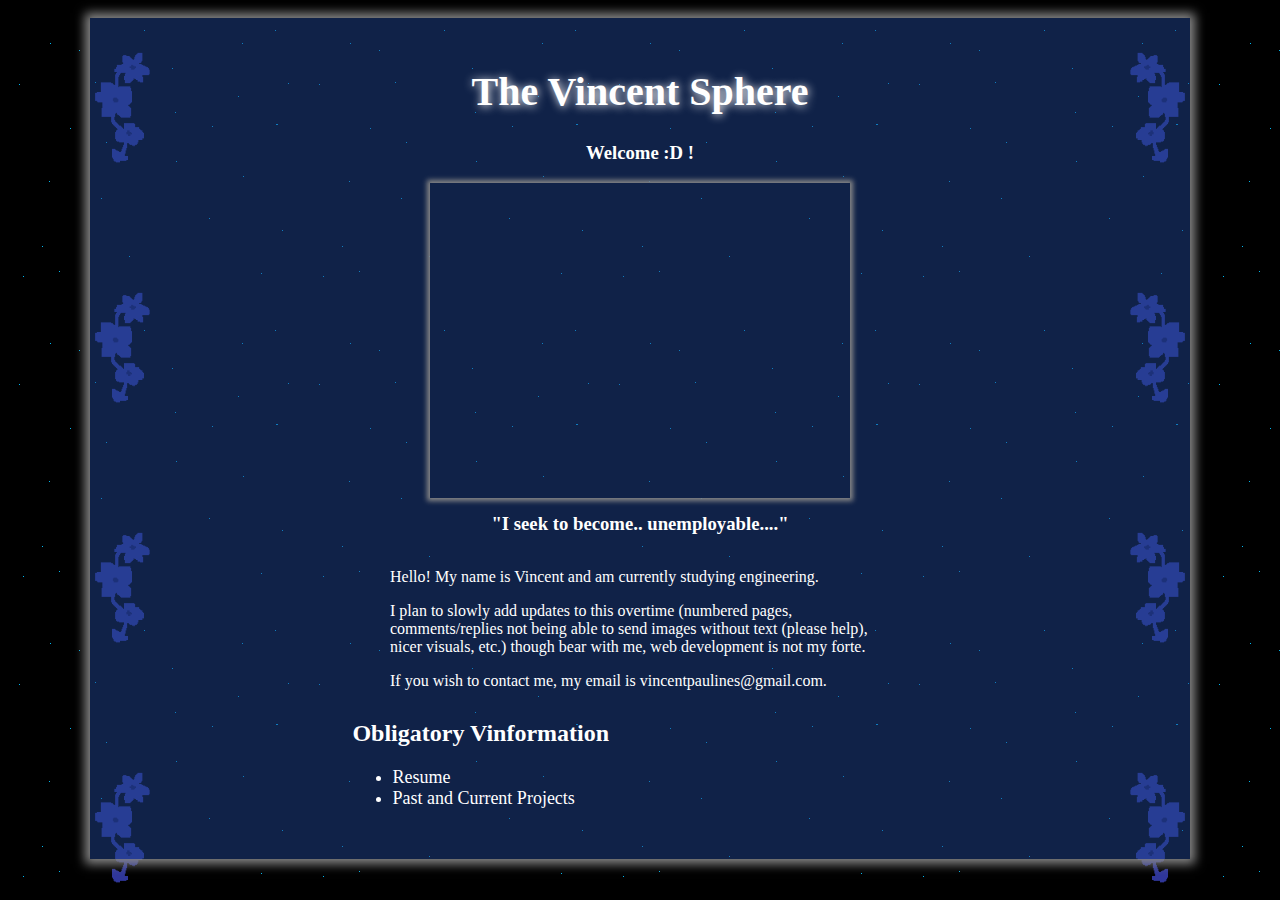
<file: index.html>
<!DOCTYPE html>
<html>
	<head>
		<meta charset="utf-8">
		<meta name="viewport" content="width=device-width, initial-scale=1">
		<style>
		h3.small {
  		line-height: 0.4;
		}
		</style>  		
		<link rel="stylesheet" href="styles1.css">
		<title>The Vincent Sphere</title>
	</head>
	<body>
		<div class="flower"></div>
		<div class="movedbox">
			<div class="coloredbox">
				<div class="beginning">
					<h1> The Vincent Sphere </h1>
					<h3> Welcome :D ! </h3>
					<iframe width="420" height="315" frameBorder="0"
					src="https://www.youtube.com/embed/URShTwQe7nQ"> 
					</iframe>
					<h3 class="small"> "I seek to become.. unemployable...." </h3>
				</div>
				<div class="introduction">
					<p> Hello! My name is Vincent and am currently studying engineering.</p>
					<p>
					I plan to slowly add updates to this overtime (numbered pages, comments/replies not being able to send images without text (please help), nicer visuals, etc.) though bear with me, web development is not my forte. </p>
					<p> If you wish to contact me, my email is vincentpaulines@gmail.com. </p>
				</div>

				<div class="links">
					<h2> Obligatory Vinformation </h2>
					<ul class="ul-link1">
						<li> <a href = "resume.html"> Resume </a> </li>
						<li> <a href = "projects.html"> Past and Current Projects </a> </li>
					</ul>
				</div>
			</div>
		</div>
	</body>


</html>
</file>
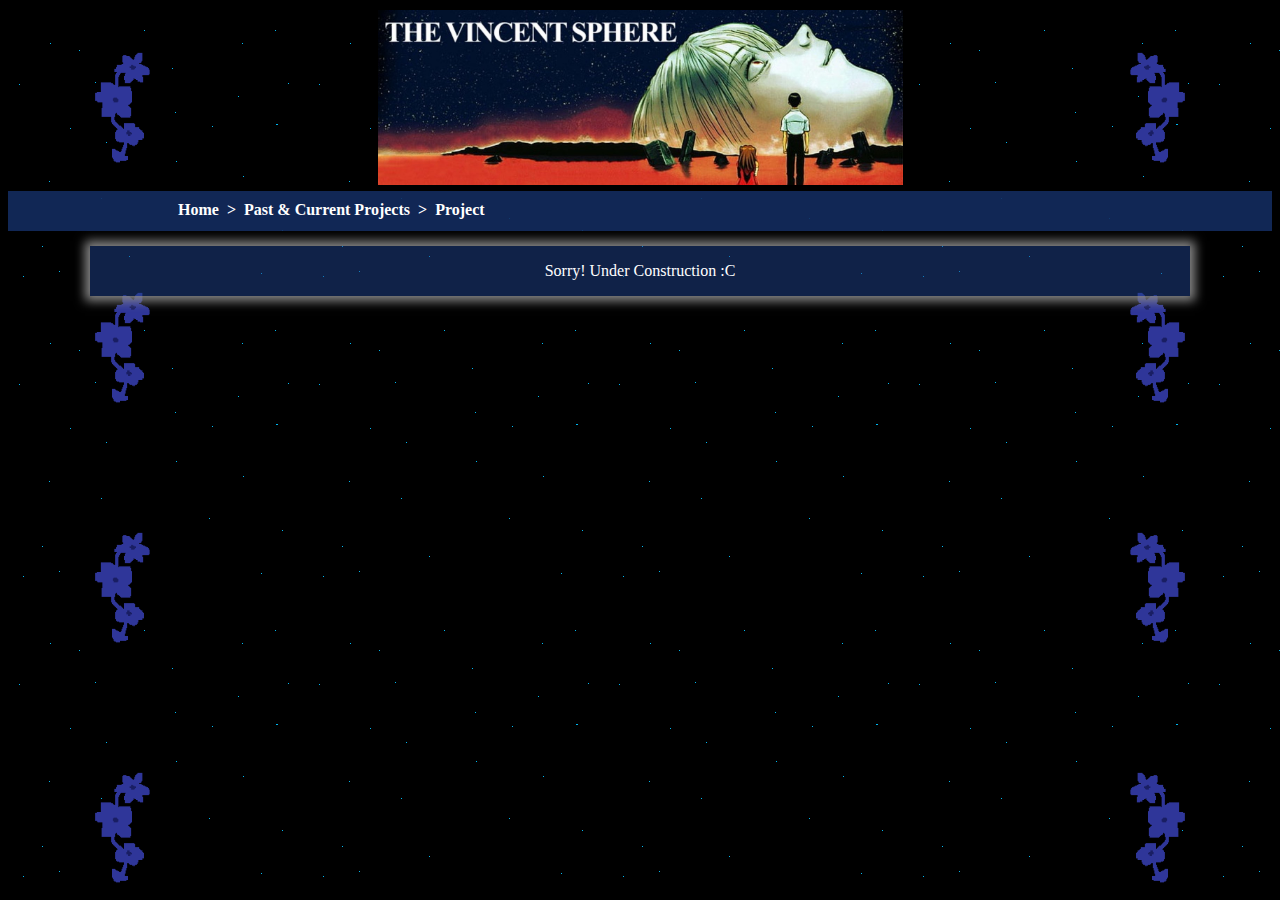
<file: Construction.html>
<!DOCTYPE html>
<html>
	<head>
		<meta charset="utf-8">
		<meta name="viewport" content="width=device-width, initial-scale=1">
		<title>Under Construction</title>
		<script src = "bannerselector.js"></script>
		<style>
		.coloredbox img {
  			margin-top: 5px;	
  		}
  		</style>
  		<link rel="stylesheet" href="styles2.css">
	</head>

	<body>
		<div class="topbox">
			<div class="banner">
				<img id="random-banner-image" src="" height="175px">
			</div>
			<h4> <a href = "index.html"> Home</a> &#160;&gt;&#160; <a href = "projects.html">Past & Current Projects </a> &#160;&gt;&#160; <a href = "Construction.html">Project</a> </h4>
		</div>
		<div class = movedbox>
			<div class="coloredbox">
				<p> Sorry! Under Construction :C </p>
			</div>
		</div>
	</body>
</html>
</file>
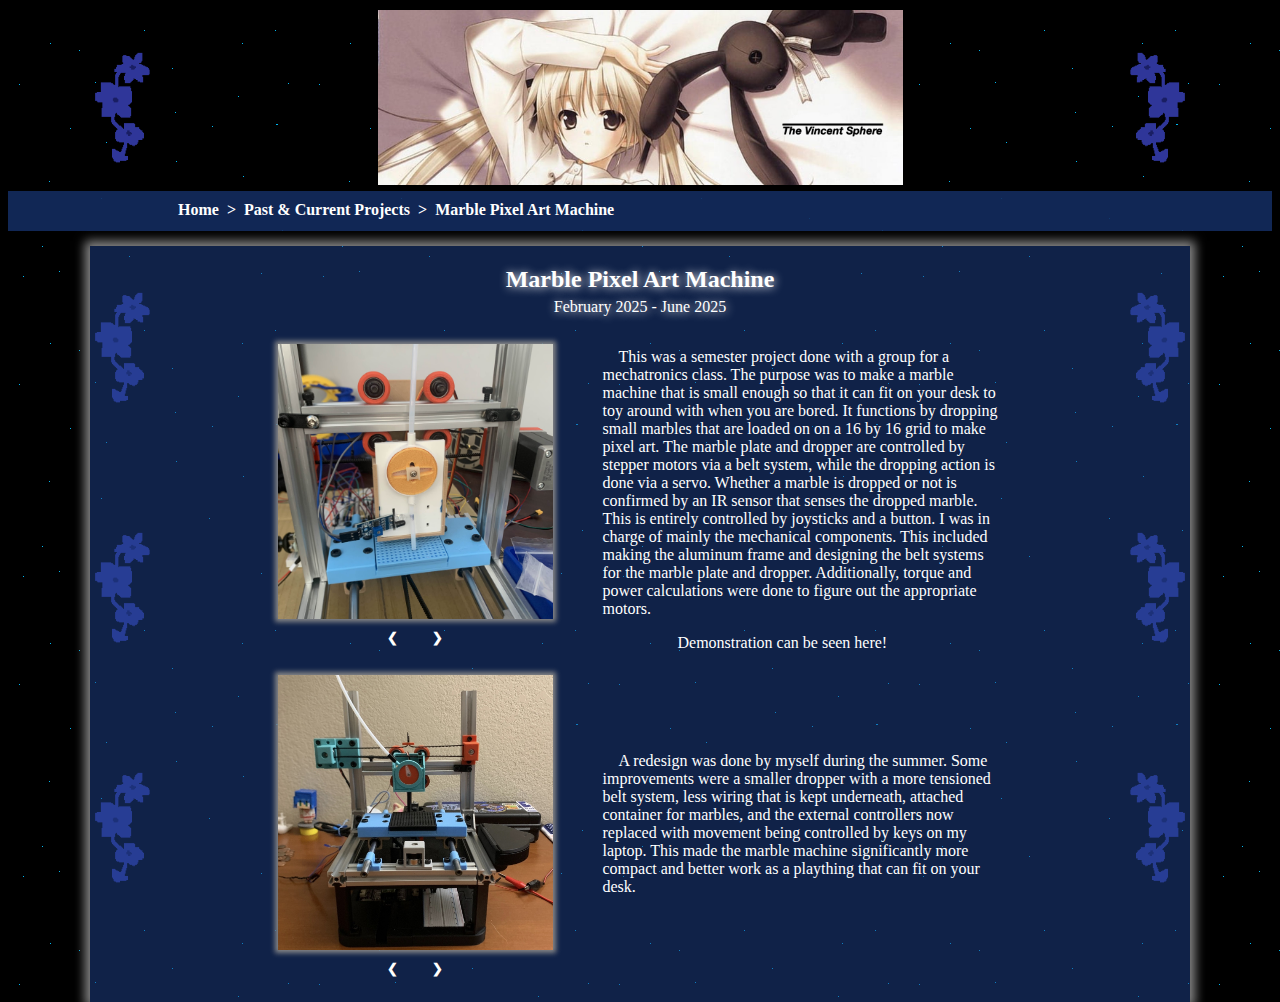
<file: Project1.html>
<!DOCTYPE html>
<html>
	<head>
		<meta charset="utf-8">
		<meta name="viewport" content="width=device-width, initial-scale=1">
		<title>Hammersaw Combat Robot</title>
		<script src = "bannerselector.js"></script>
		<script src = "slideshow.js"></script>
		<style>
		.coloredbox img {
  			margin-top: 5px;	
  		}
  		</style>
  		<link rel="stylesheet" href="styles3.css">
	</head>

	<body>
		<div class="topbox">
			<div class="banner">
				<img id="random-banner-image" src="" height="175px">
			</div>
			<h4> <a href = "index.html"> Home</a> &#160;&gt;&#160; <a href = "projects.html">Past & Current Projects</a> &#160;&gt;&#160; <a href = "Project2.html"> Marble Pixel Art Machine</a> </h4>
		</div>
		<div class = movedbox>
			<div class="coloredbox">
				<div class="projecttitle">
					<h2>Marble Pixel Art Machine</h2>
					<p style="margin-top: -15px;"> February 2025 - June 2025 </p>
				</div>
				<div class ="projectshowcase">
					<div class="projectslideshow">
						<div class="trackedimage">
							<img src="Project1/Project1_2.jpg">
						</div>
						<div class="trackedimage">
							<img src="Project1/Project1_3.jpg">
						</div>
						<div class="trackedimage wide">
							<img src="Project1/Project1_4.png">
						</div>
						<div class="trackedimage">
							<img src="Project1/Project1_6.png">
						</div>
						<a class="prev">&#10094;</a>
  						<a class="next">&#10095;</a>
					</div>
					<div class = "projectdescription">
						<p> This was a semester project done with a group for a mechatronics class. The purpose was to make a marble machine that is small enough so that it can fit on your desk to toy around with when you are bored. It functions by dropping small marbles that are loaded on on a 16 by 16 grid to make pixel art. The marble plate and dropper are controlled by stepper motors via a belt system, while the dropping action is done via a servo. Whether a marble is dropped or not is confirmed by an IR sensor that senses the dropped marble. This is entirely controlled by joysticks and a button. I was in charge of mainly the mechanical components. This included making the aluminum frame and designing the belt systems for the marble plate and dropper. Additionally, torque and power calculations were done to figure out the appropriate motors. </p>
						<a style="position: relative; left: 75px" href="https://www.youtube.com/watch?v=Mzg9va_0slU" target="blank">Demonstration can be seen here!</a>
					</div>
				</div>
				<br>
				<div class ="projectshowcase" style="margin-bottom: 25px;">
					<div class="projectslideshow">
						<div class="trackedimage">
							<img src="Thumbnails/Project1.png" width = "275">
						</div>
						<div class="trackedimage">
							<img src="Project1/Project1_7.jpg" width = "275">
						</div>
						<div class="trackedimage">
							<img src="Project1/Project1_8.jpg" width = "275">
						</div>
						<div class="trackedimage">
							<img src="Project1/Project1_9.png" width = "275">
						</div>
						<div class="trackedimage">
							<img src="Project1/Project1_10.png" width = "275">
						</div>
						<a class="prev">&#10094;</a>
  						<a class="next">&#10095;</a>
					</div>
					<div class = "projectdescription">
						<p> A redesign was done by myself during the summer. Some improvements were a smaller dropper with a more tensioned belt system, less wiring that is kept underneath, attached container for marbles, and the external controllers now replaced with movement being controlled by keys on my laptop. This made the marble machine significantly more compact and better work as a plaything that can fit on your desk. </p>
					</div>
				</div>
			</div>
		</div>
	</body>
</html>
</file>
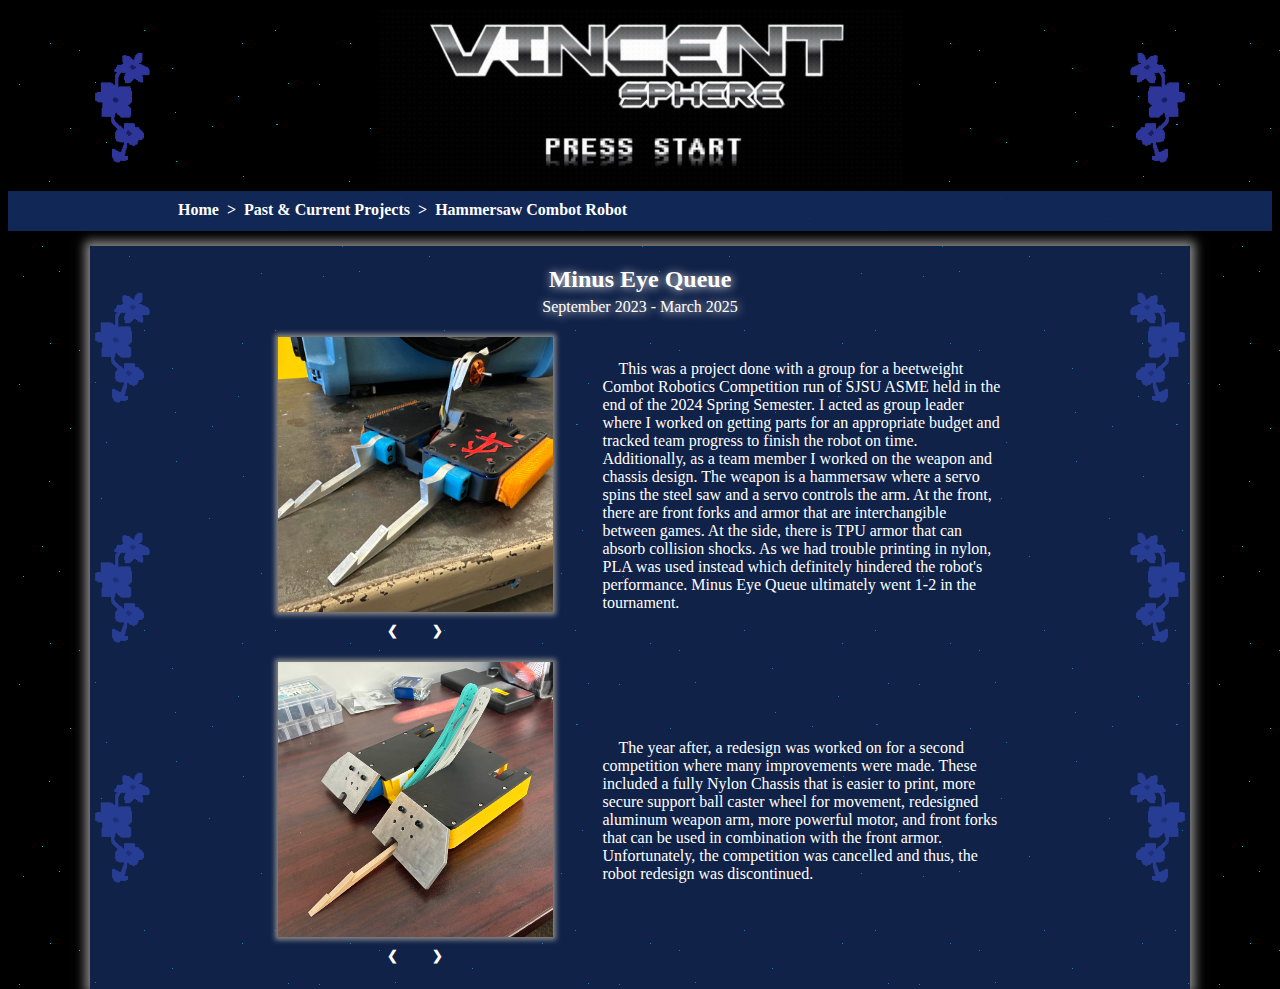
<file: Project2.html>
<!DOCTYPE html>
<html>
	<head>
		<meta charset="utf-8">
		<meta name="viewport" content="width=device-width, initial-scale=1">
		<title>Hammersaw Combat Robot</title>
		<script src = "bannerselector.js"></script>
		<script src = "slideshow.js"></script>
		<style>
		.coloredbox img {
  			margin-top: 5px;	
  		}
  		</style>
  		<link rel="stylesheet" href="styles3.css">
	</head>

	<body>
		<div class="topbox">
			<div class="banner">
				<img id="random-banner-image" src="" height="175px">
			</div>
			<h4> <a href = "index.html"> Home</a> &#160;&gt;&#160; <a href = "projects.html">Past & Current Projects</a> &#160;&gt;&#160; <a href = "Project2.html">Hammersaw Combot Robot</a> </h4>
		</div>
		<div class = movedbox>
			<div class="coloredbox">
				<div class="projecttitle">
					<h2>Minus Eye Queue</h2>
					<p style="margin-top: -15px;"> September 2023 - March 2025 </p>
				</div>
				<div class ="projectshowcase">
					<div class="projectslideshow">
						<div class="trackedimage">
							<img src="Project2.jpg">
						</div>
						<div class="trackedimage">
							<img src="Project2_3.jpg">
						</div>
						<div class="trackedimage">
							<img src="Project2_6.png">
						</div>
						<div class="trackedimage">
							<img src="Project2_5.png">
						</div>
						<a class="prev">&#10094;</a>
  						<a class="next">&#10095;</a>
					</div>
					<div class = "projectdescription">
						<p> This was a project done with a group for a beetweight Combot Robotics Competition run of SJSU ASME held in the end of the 2024 Spring Semester. I acted as group leader where I worked on getting parts for an appropriate budget and tracked team progress to finish the robot on time. Additionally, as a team member I worked on the weapon and chassis design. The weapon is a hammersaw where a servo spins the steel saw and a servo controls the arm. At the front, there are front forks and armor that are interchangible between games. At the side, there is TPU armor that can absorb collision shocks. As we had trouble printing in nylon, PLA was used instead which definitely hindered the robot's performance. Minus Eye Queue ultimately went 1-2 in the tournament.</p>
					</div>
				</div>
				<br>
				<div class ="projectshowcase" style="margin-bottom: 25px;">
					<div class="projectslideshow">
						<div class="trackedimage">
							<img src="Project2_2.jpg" width = "275">
						</div>
						<div class="trackedimage">
							<img src="Project2_4.jpg" width = "275">
						</div>
						<div class="trackedimage">
							<img src="Project2_7.png" width = "275">
						</div>
						<div class="trackedimage">
							<img src="Project2_8.png" width = "275">
						</div>
						<div class="trackedimage">
							<img src="Project2_9.png" width = "275">
						</div>
						<a class="prev">&#10094;</a>
  						<a class="next">&#10095;</a>
					</div>
					<div class = "projectdescription">
						<p> The year after, a redesign was worked on for a second competition where many improvements were made. These included a fully Nylon Chassis that is easier to print, more secure support ball caster wheel for movement, redesigned aluminum weapon arm, more powerful motor, and front forks that can be used in combination with the front armor. Unfortunately, the competition was cancelled and thus, the robot redesign was discontinued.</p>
					</div>
				</div>
			</div>
		</div>
	</body>
</html>
</file>
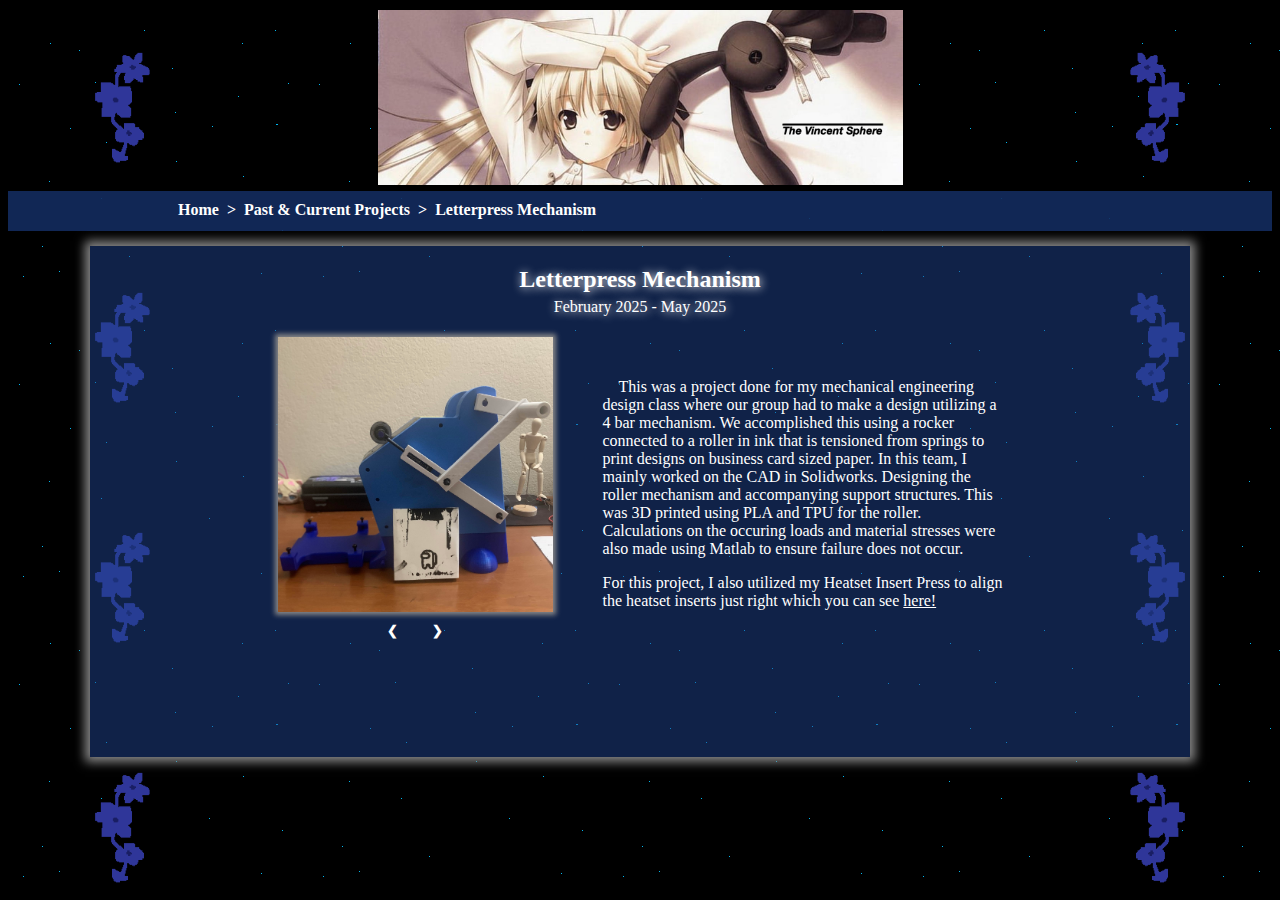
<file: Project3.html>
<!DOCTYPE html>
<html>
	<head>
		<meta charset="utf-8">
		<meta name="viewport" content="width=device-width, initial-scale=1">
		<title>Letterpress Mechanism</title>
		<script src = "bannerselector.js"></script>
		<script src = "slideshow.js"></script>
		<style>
		.coloredbox img {
  			margin-top: 5px;	
  		}
  		</style>
  		<link rel="stylesheet" href="styles3.css">
	</head>

	<body>
		<div class="topbox">
			<div class="banner">
				<img id="random-banner-image" src="" height="175px">
			</div>
			<h4> <a href = "index.html"> Home</a> &#160;&gt;&#160; <a href = "projects.html">Past & Current Projects</a> &#160;&gt;&#160; <a href = "Project3.html">Letterpress Mechanism</a> </h4>
		</div>
		<div class = movedbox>
			<div class="coloredbox">
				<div class="projecttitle">
					<h2>Letterpress Mechanism</h2>
					<p style="margin-top: -15px;"> February 2025 - May 2025 </p>
				</div>
				<div class ="projectshowcase">
					<div class="projectslideshow">
						<div class="trackedimage">
							<img src="Thumbnails/Project3.jpg">
						</div>
						<div class="trackedimage">
							<img src="Project3/Project3_2.png">
						</div>
						<div class="trackedimage">
							<img src="Project3/Project3_3.png">
						</div>
						<div class="trackedimage">
							<img src="Project3/Project3_4.png">
						</div>
						<a class="prev">&#10094;</a>
  						<a class="next">&#10095;</a>
					</div>
					<div class = "projectdescription">
						<p> This was a project done for my mechanical engineering design class where our group had to make a design utilizing a 4 bar mechanism. We accomplished this using a rocker connected to a roller in ink that is tensioned from springs to print designs on business card sized paper. In this team, I mainly worked on the CAD in Solidworks. Designing the roller mechanism and accompanying support structures. This was 3D printed using PLA and TPU for the roller. Calculations on the occuring loads and material stresses were also made using Matlab to ensure failure does not occur.</p>
						<a href = "Project4.html">For this project, I also utilized my Heatset Insert Press to align the heatset inserts just right which you can see </a>
						<a style="text-decoration: underline;" href = "Project4.html">here!</a>
					</div>
				</div>
				<div style="margin-bottom: 100px;" class = "emptyspace">
				</div>
				<br>
			</div>
		</div>
	</body>
</html>
</file>
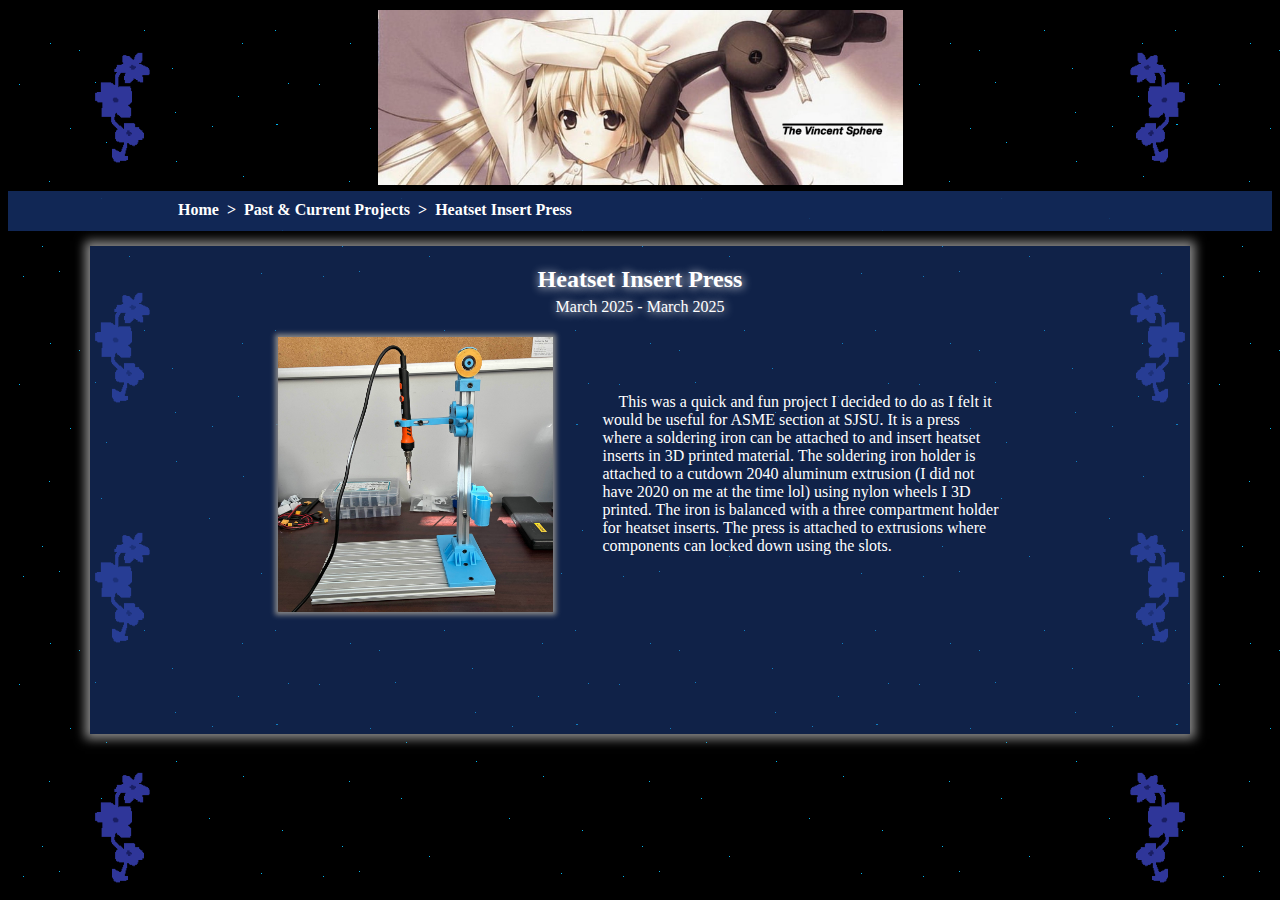
<file: Project4.html>
<!DOCTYPE html>
<html>
	<head>
		<meta charset="utf-8">
		<meta name="viewport" content="width=device-width, initial-scale=1">
		<title>Heatset Insert Press</title>
		<script src = "bannerselector.js"></script>
		<script src = "slideshow.js"></script>
		<style>
		.coloredbox img {
  			margin-top: 5px;	
  		}
  		</style>
  		<link rel="stylesheet" href="styles3.css">
	</head>

	<body>
		<div class="topbox">
			<div class="banner">
				<img id="random-banner-image" src="" height="175px">
			</div>
			<h4> <a href = "index.html"> Home</a> &#160;&gt;&#160; <a href = "projects.html">Past & Current Projects</a> &#160;&gt;&#160; <a href = "Project4.html">Heatset Insert Press</a> </h4>
		</div>
		<div class = movedbox>
			<div class="coloredbox">
				<div class="projecttitle">
					<h2>Heatset Insert Press</h2>
					<p style="margin-top: -15px;"> March 2025 - March 2025 </p>
				</div>
				<div class ="projectshowcase">
					<div class="projectslideshow">
						<div>
							<img style="width: 275px; height: 275px;" src="Thumbnails/Project4.jpg">
						</div>
					</div>
					<div class = "projectdescription">
						<p> This was a quick and fun project I decided to do as I felt it would be useful for ASME section at SJSU. It is a press where a soldering iron can be attached to and insert heatset inserts in 3D printed material. The soldering iron holder is attached to a cutdown 2040 aluminum extrusion (I did not have 2020 on me at the time lol) using nylon wheels I 3D printed. The iron is balanced with a three compartment holder for heatset inserts. The press is attached to extrusions where components can locked down using the slots. </p>
					</div>
				</div>
				<div style="margin-bottom: 100px;" class = "emptyspace">
				</div>
				<br>
			</div>
		</div>
	</body>
</html>
</file>
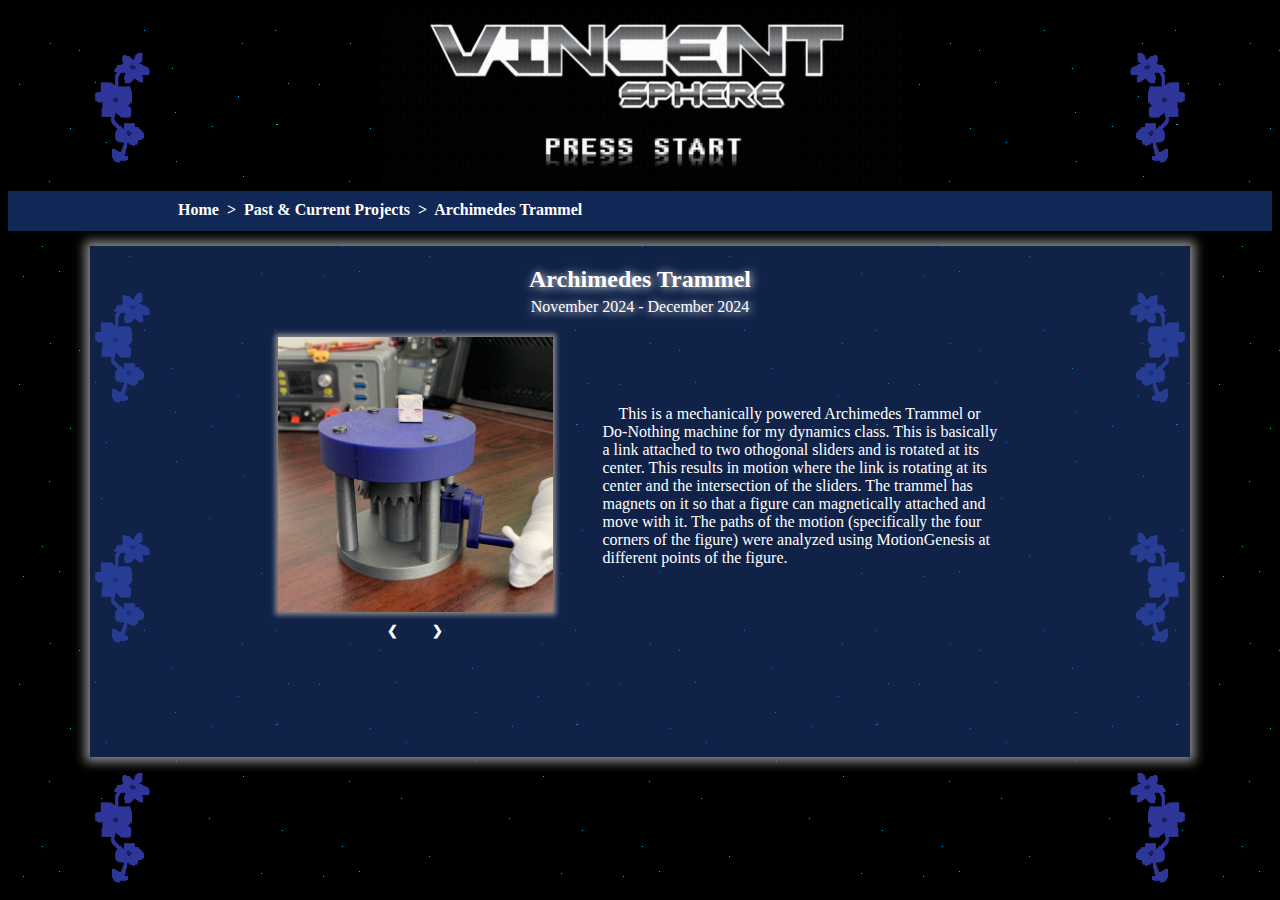
<file: Project5.html>
<!DOCTYPE html>
<html>
	<head>
		<meta charset="utf-8">
		<meta name="viewport" content="width=device-width, initial-scale=1">
		<title>Archimedes Trammel</title>
		<script src = "bannerselector.js"></script>
		<script src = "slideshow.js"></script>
		<style>
		.coloredbox img {
  			margin-top: 5px;	
  		}
  		</style>
  		<link rel="stylesheet" href="styles3.css">
	</head>

	<body>
		<div class="topbox">
			<div class="banner">
				<img id="random-banner-image" src="" height="175px">
			</div>
			<h4> <a href = "index.html"> Home</a> &#160;&gt;&#160; <a href = "projects.html">Past & Current Projects</a> &#160;&gt;&#160; <a href = "Project5.html">Archimedes Trammel</a> </h4>
		</div>
		<div class = movedbox>
			<div class="coloredbox">
				<div class="projecttitle">
					<h2>Archimedes Trammel</h2>
					<p style="margin-top: -15px;"> November 2024 - December 2024 </p>
				</div>
				<div class ="projectshowcase">
					<div class="projectslideshow">
						<div class="trackedimage">
							<img src="Thumbnails/Project5.jpg">
						</div>
						<div class="trackedimage">
							<img src="Project5/Project5_2.gif">
						</div>
						<div class="trackedimage">
							<img src="Project5/Project5_3.gif">
						</div>
						<div class="trackedimage">
							<img src="Project5/Project5_4.png">
						</div>
						<a class="prev">&#10094;</a>
  						<a class="next">&#10095;</a>
					</div>
					<div class = "projectdescription">
						<p>This is a mechanically powered Archimedes Trammel or Do-Nothing machine for my dynamics class. This is basically a link attached to two othogonal sliders and is rotated at its center. This results in motion where the link is rotating at its center and the intersection of the sliders. The trammel has magnets on it so that a figure can magnetically attached and move with it. The paths of the motion (specifically the four corners of the figure) were analyzed using MotionGenesis at different points of the figure.</p>
					</div>
				</div>
				<div style="margin-bottom: 100px;" class = "emptyspace">
				</div>
				<br>
			</div>
		</div>
	</body>
</html>
</file>
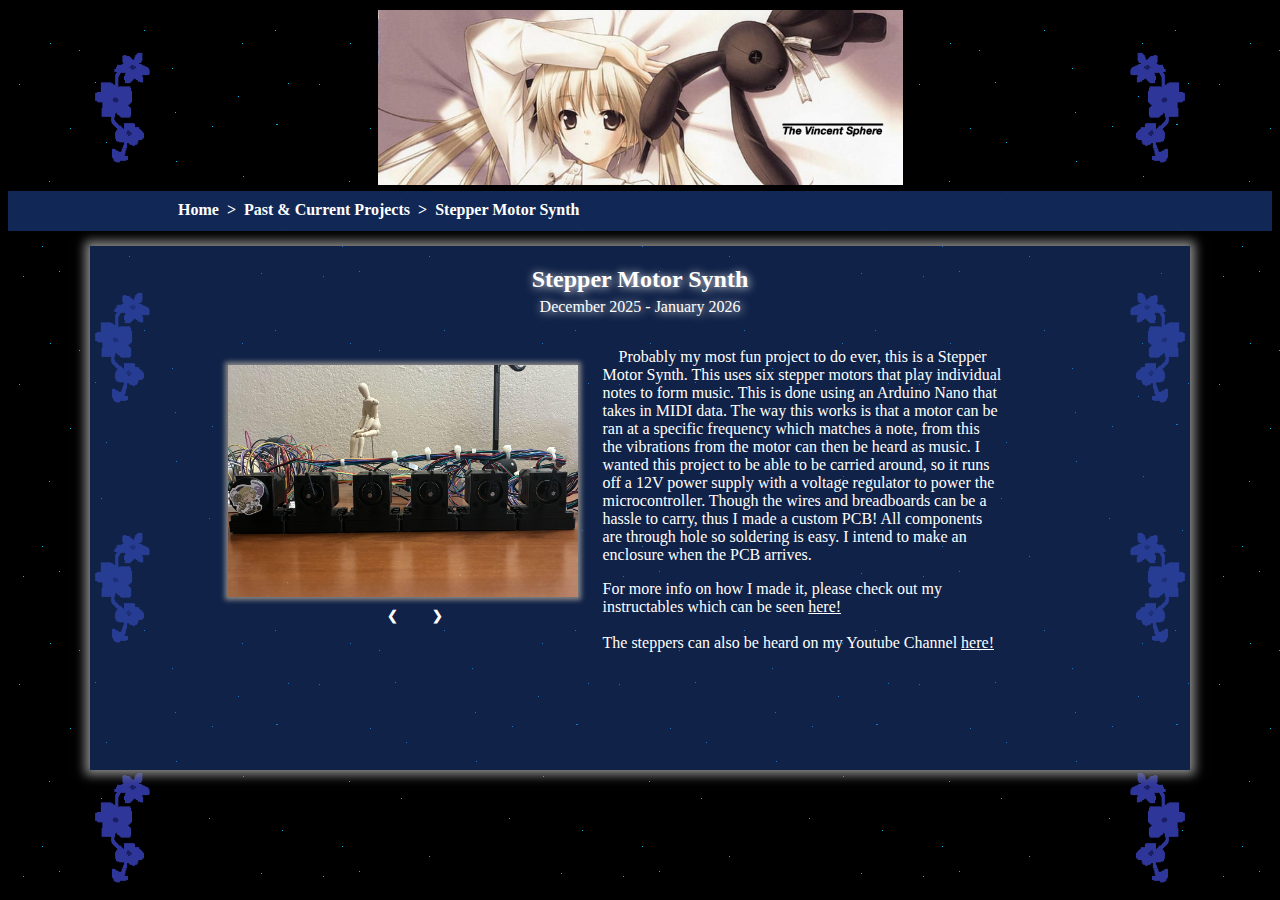
<file: Project6.html>
<!DOCTYPE html>
<html>
	<head>
		<meta charset="utf-8">
		<meta name="viewport" content="width=device-width, initial-scale=1">
		<title>Stepper Motor Synth</title>
		<script src = "bannerselector.js"></script>
		<script src = "slideshow.js"></script>
		<style>
		.coloredbox img {
  			margin-top: 5px;	
  		}
  		</style>
  		<link rel="stylesheet" href="styles3.css">
	</head>

	<body>
		<div class="topbox">
			<div class="banner">
				<img id="random-banner-image" src="" height="175px">
			</div>
			<h4> <a href = "index.html"> Home</a> &#160;&gt;&#160; <a href = "projects.html">Past & Current Projects</a> &#160;&gt;&#160; <a href = "Project6.html">Stepper Motor Synth</a> </h4>
		</div>
		<div class = movedbox>
			<div class="coloredbox">
				<div class="projecttitle">
					<h2>Stepper Motor Synth</h2>
					<p style="margin-top: -15px;"> December 2025 - January 2026 </p>
				</div>
				<div class ="projectshowcase">
					<div class="projectslideshow">
						<div class="trackedimage wide">
							<img src="Project6/Project6.jpg">
						</div>
						<div class="trackedimage">
							<img src="Project6/Project6_2.jpg">
						</div>
						<div class="trackedimage wide">
							<img src="Project6/Project6_3.png">
						</div>
						<div class="trackedimage">
							<img src="Project6/Project6_4.png">
						</div>
						<div class="trackedimage wide">
							<img src="Project6/Project6_5.png">
						</div>
						<a class="prev">&#10094;</a>
  						<a class="next">&#10095;</a>
					</div>
					<div class = "projectdescription">
						<p> Probably my most fun project to do ever, this is a Stepper Motor Synth. This uses six stepper motors that play individual notes to form music. This is done using an Arduino Nano that takes in MIDI data. The way this works is that a motor can be ran at a specific frequency which matches a note, from this the vibrations from the motor can then be heard as music. I wanted this project to be able to be carried around, so it runs off a 12V power supply with a voltage regulator to power the microcontroller. Though the wires and breadboards can be a hassle to carry, thus I made a custom PCB! All components are through hole so soldering is easy. I intend to make an enclosure when the PCB arrives.</p>
						<a href = "https://www.instructables.com/Stepper-Motors-Synth/" target="blank">For more info on how I made it, please check out my instructables which can be seen </a>
						<a style="text-decoration: underline;" href = "https://www.instructables.com/Stepper-Motors-Synth/" target="blank">here!</a>
						<br><br>
						<a href = "https://www.youtube.com/watch?v=FCLgp7aP11k" target="blank"> The steppers can also be heard on my Youtube Channel </a>
						<a style="text-decoration: underline;" href = "https://www.youtube.com/watch?v=FCLgp7aP11k" target="blank">here!</a>
					</div>
				</div>
				<div style="margin-bottom: 100px;" class = "emptyspace">
				</div>
				<br>
			</div>
		</div>
	</body>
</html>
</file>
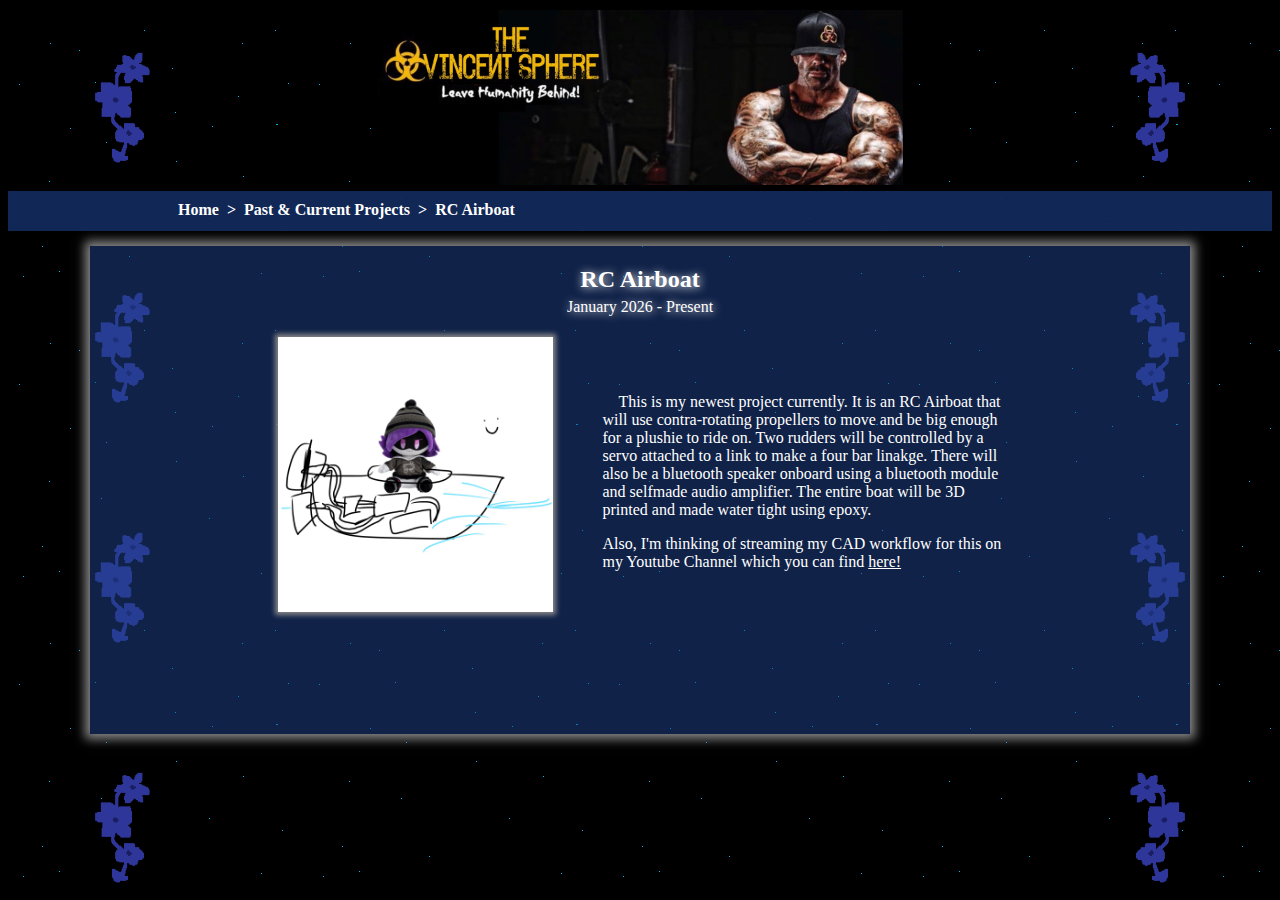
<file: Project7.html>
<!DOCTYPE html>
<html>
	<head>
		<meta charset="utf-8">
		<meta name="viewport" content="width=device-width, initial-scale=1">
		<title>RC Airboat</title>
		<script src = "bannerselector.js"></script>
		<script src = "slideshow.js"></script>
		<style>
		.coloredbox img {
  			margin-top: 5px;	
  		}
  		</style>
  		<link rel="stylesheet" href="styles3.css">
	</head>

	<body>
		<div class="topbox">
			<div class="banner">
				<img id="random-banner-image" src="" height="175px">
			</div>
			<h4> <a href = "index.html"> Home</a> &#160;&gt;&#160; <a href = "projects.html">Past & Current Projects</a> &#160;&gt;&#160; <a href = "Project7.html">RC Airboat</a> </h4>
		</div>
		<div class = movedbox>
			<div class="coloredbox">
				<div class="projecttitle">
					<h2>RC Airboat</h2>
					<p style="margin-top: -15px;"> January 2026 - Present </p>
				</div>
				<div class ="projectshowcase">
					<div class="projectslideshow">
						<div>
							<img style="width: 275px; height: 275px;" src="Thumbnails/Project7.jpeg">
						</div>
					</div>
					<div class = "projectdescription">
						<p>This is my newest project currently. It is an RC Airboat that will use contra-rotating propellers to move and be big enough for a plushie to ride on. Two rudders will be controlled by a servo attached to a link to make a four bar linakge. There will also be a bluetooth speaker onboard using a bluetooth module and selfmade audio amplifier. The entire boat will be 3D printed and made water tight using epoxy.</p>
						<a href = "https://www.youtube.com/@Vincentpaul3000" target="blank"> Also, I'm thinking of streaming my CAD workflow for this on my Youtube Channel which you can find</a>
						<a style="text-decoration: underline;" href = "https://www.youtube.com/@Vincentpaul3000" target="blank">here!</a>
					</div>
				</div>
				<div style="margin-bottom: 100px;" class = "emptyspace">
				</div>
				<br>
			</div>
		</div>
	</body>
</html>
</file>
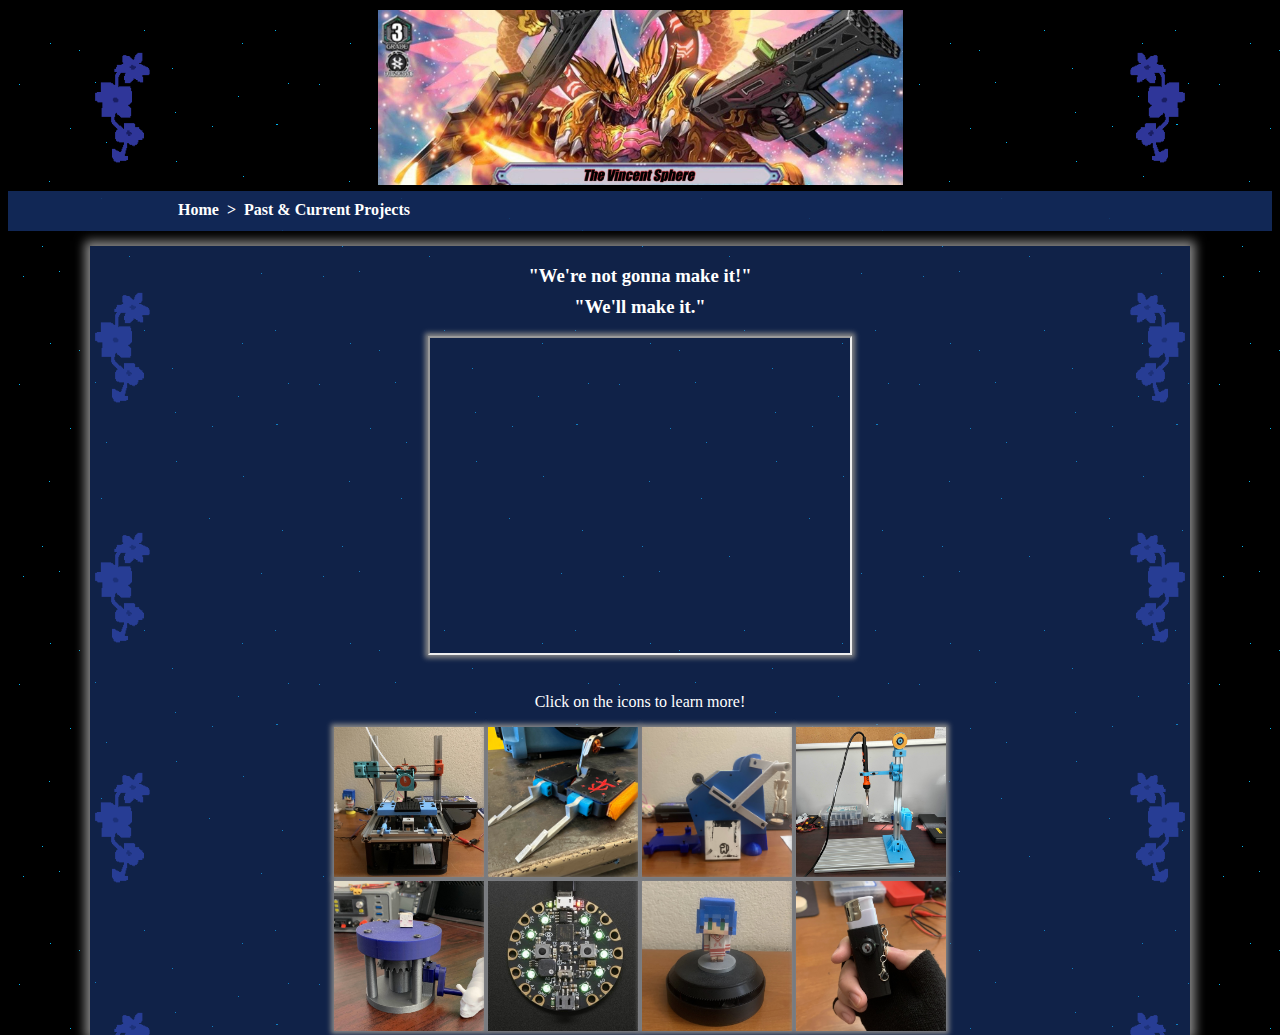
<file: projects.html>
<!DOCTYPE html>
<html>
	<head>
		<meta charset="utf-8">
		<meta name="viewport" content="width=device-width, initial-scale=1">
		<title>Vincent Tech</title>
		<script src = "bannerselector.js"></script>
		<link rel="stylesheet" href="styles2.css">
	</head>

	<body>
		<div class="topbox">
			<div class="banner">
				<img id="random-banner-image" src="" height="175px">
			</div>
			<h4> <a href = "index.html"> Home</a> &#160;&gt;&#160; <a href = "projects.html"> Past & Current Projects </a> </h4>
		</div>
		<div class="movedbox">
			<div class="coloredbox">
				<h3> "We're not gonna make it!" </h3>
				<h3 style="margin-top: -10px;"> "We'll make it." </h3>
				<iframe width="420" height="315"
				src="https://www.youtube.com/embed/7mZlRSAUSsU">  
				</iframe>
				<br></br>
				<p> Click on the icons to learn more! </p>
				<div class="projectlinks">
					<div class="row1">
						<a href="Project1.html"> <img src="Project1.png"width="150" height="150"> </a>
						<a href="Project2.html"> <img src="Project2.jpg"width="150" height="150"> </a>
						<a href="Construction.html"> <img src="Project3.jpg" width="150" height="150"> </a>
						<a href="Construction.html"> <img src="Project4.jpg" width="150" height="150"> </a>
					</div>
					<div class="row2">
						<a href="Construction.html"> <img src="Project5.jpg" width="150" height="150"> </a>
						<a href="Construction.html"> <img src="Project6.jpg" width="150" height="150"> </a>
						<a href="Construction.html"> <img src="Project7.png"width="150" height="150"> </a>
						<a href="Construction.html"> <img src="Project8.png"width="150" height="150"> </a>
					</div>
				</div>
			</div>
		</div>
	</body>

</html>
</file>
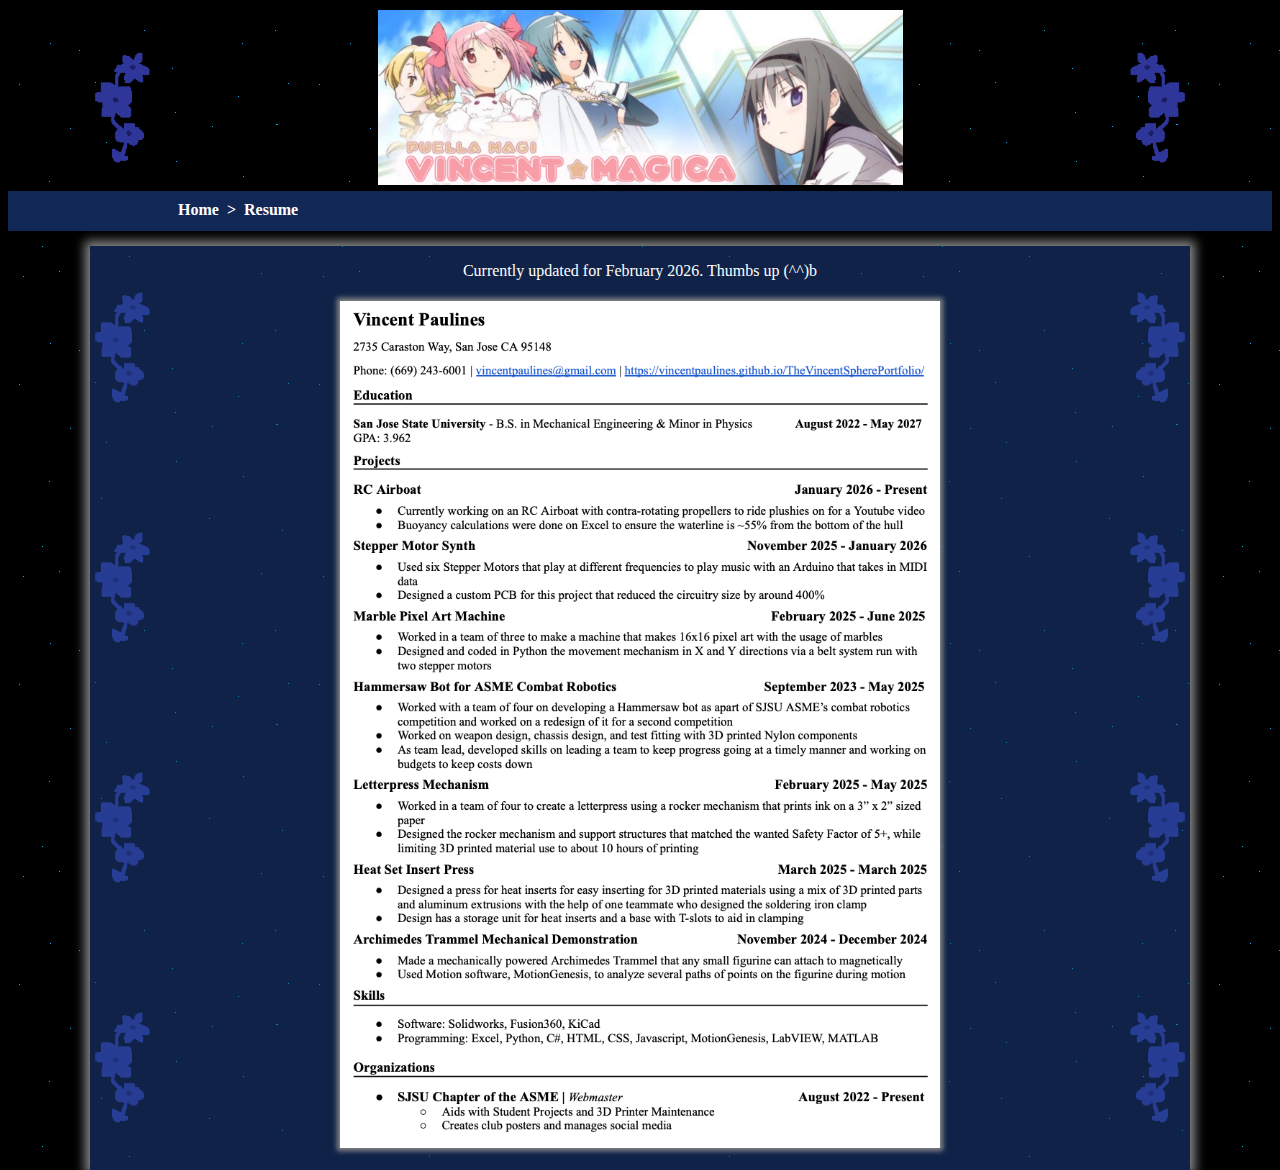
<file: resume.html>
<!DOCTYPE html>
<html>
	<head>
		<meta charset="utf-8">
		<meta name="viewport" content="width=device-width, initial-scale=1">
		<title>Resume</title>
		<script src = "bannerselector.js"></script>
		<style>
		.coloredbox img {
  			margin-top: 5px;	
  		}
  		</style>
  		<link rel="stylesheet" href="styles2.css">
	</head>

	<body>
		<div class="topbox">
			<div class="banner">
				<img id="random-banner-image" src="" height="175px">
			</div>
			<h4> <a href = "index.html"> Home</a> &#160;&gt;&#160; <a href = "resume.html">Resume </a> </h4>
		</div>
		<div class = movedbox>
			<div class="coloredbox">
				<p> Currently updated for February 2026. Thumbs up (^^)b </p>
				<img src="February 2026 Resume.png" width = "600">
				<br></br>
			</div>
		</div>
	</body>
</html>
</file>
<file: styles1.css>
body{
	background-color: black;
	background-image: url("flower.png"), url("flower2.png"),url("starsky.png");
	background-size: 240px, 240px, auto;
	background-position: left top, right top, left top;
	background-repeat: repeat-y, repeat-y, repeat;
}

a{
  color: white;
  text-decoration: none;
  font-size: 18px;
}

h1{
	font-size: 40px;
	text-shadow:1px 1px 10px white;
}

iframe{
  box-shadow: 0 0 5px 3px #888888;
}


.movedbox{
	position: relative;
}

.coloredbox{
	background-color: rgba(31, 68, 144, 0.5);
	position: absolute;
	top: 50%;
	left: 50%;
	transform: translate(-50%);
	width: 1100px;
	margin-top: 10px;
	box-shadow: 0 0 10px 5px #888888;
}

.beginning{
	color: white;
	text-align: center;
	margin-top: 50px;
}

.introduction{
	color: white;
	width: 500px;
	margin: 0 auto;
	text-align: left;
	margin-bottom: 30px;
	margin-top: 40px;
}

.ContactInfo{
	text-align: center;
	margin-top: 25px;
}

.links{
	color: white;
	position: relative;
	margin-left: 20.5vw;
	margin-bottom: 50px;
}

.ul-link1,
.ul-link2{
	text-align: left;
}
</file>
<file: styles2.css>
body{
  background-color: black;
  background-image: url("flower.png"), url("flower2.png"),url("starsky.png");
  background-size: 240px, 240px, auto;
  background-position: left top, right top, left top;
  background-repeat: repeat-y, repeat-y, repeat;
}

a{
  color: white;
  text-decoration: none;
}

iframe{
  box-shadow: 0 0 5px 3px #888888;
}

.movedbox img{
  box-shadow: 0 0 5px 3px #888888;
}

.topbox{
  color: white;
}

.topbox h4{
  padding-top: 10px;
  padding-left: 170px;
  background-color: rgba(19, 43, 94, 0.9);
  height: 30px;
  margin-bottom: -25px;
}

.banner img{
  display: block;
  margin-left: auto;
  margin-right: auto;
  padding-top: 2px;
  margin-bottom: -15px;
}

.movedbox{
  position: relative;
}

.coloredbox{
  background-color: rgba(31, 68, 144, 0.5);
  position: absolute;
  top: 50%;
  left: 50%;
  transform: translate(-50%);
  width: 1100px;
  margin-top: 40px;
  box-shadow: 0 0 10px 5px #888888;
  color: white;
  text-align: center;
}
</file>
<file: styles3.css>
body{
  background-color: black;
  background-image: url("flower.png"), url("flower2.png"),url("starsky.png");
  background-size: 240px, 240px, auto;
  background-position: left top, right top, left top;
  background-repeat: repeat-y, repeat-y, repeat;
}

a{
  color: white;
  text-decoration: none;
}

iframe{
  box-shadow: 0 0 5px 3px #888888;
}

.movedbox img{
  box-shadow: 0 0 5px 3px #888888;
}

.topbox{
  color: white;
}

.topbox h4{
  padding-top: 10px;
  padding-left: 170px;
  background-color: rgba(19, 43, 94, 0.9);
  height: 30px;
  margin-bottom: -25px;
}

.banner img{
  display: block;
  margin-left: auto;
  margin-right: auto;
  padding-top: 2px;
  margin-bottom: -15px;
}

.movedbox{
  position: relative;
}

.coloredbox{
  background-color: rgba(31, 68, 144, 0.5);
  position: absolute;
  top: 50%;
  left: 50%;
  transform: translate(-50%);
  width: 1100px;
  margin-top: 40px;
  box-shadow: 0 0 10px 5px #888888;
  color: white;
  text-align: center;
}

.projecttitle {
  text-shadow:1px 1px 10px white;
}

.projectshowcase{
  display: flex;
  justify-content: center;
  align-items: center;
}

.projectdescription{
  text-indent: 1em;
  width: 400px;
  margin-left: 50px; 
  margin-top: 0;
  text-align: left;
}

.projectslideshow {
  max-width: 275px;
}

.trackedimage {
  display: none;
  margin-bottom: 5px;
}

.trackedimage img{
  width: 275px;
  height: 275px;
  object-fit: cover; 
}

.trackedimage.wide img{
  width: 350px;
  height: 100%;
  margin-left: -50px;
}

.prev, .next {
  cursor: pointer;
  padding: 5px;
  color: white;
  font-weight: bold;
  font-size: 13px;
  transition: 0.6s ease;
  user-select: none;
}

.prev{
  margin-right: 10px;
}

.next {
  margin-left: 10px;
}

.prev:hover, .next:hover {
  background-color: rgba(0,0,0,0.8);
}
</file>
